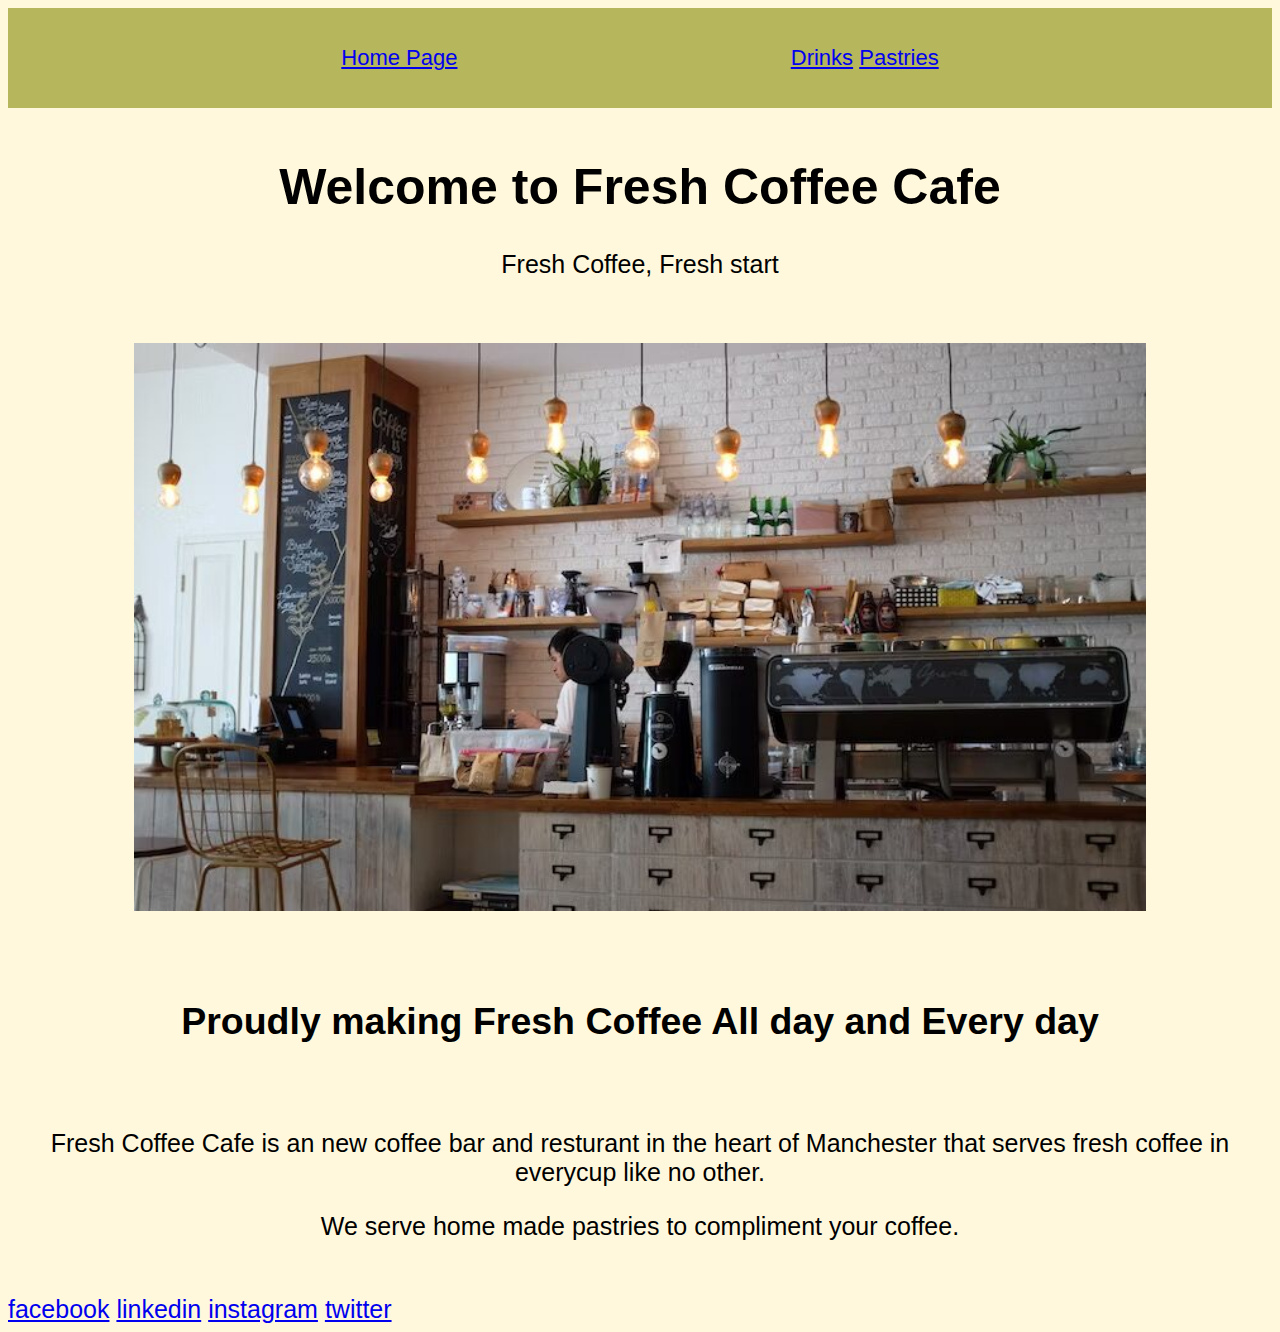
<file: index.html>
<!DOCTYPE html>
<html lang="en">
<head>
    <meta charset="UTF-8">
    <meta name="viewport" content="width=device-width, initial-scale=1.0">
    <link rel="stylesheet" href="style.css">
    <title>Fresh Coffee, Fresh Start</title>
    <link rel="stylesheet" href="style.css" />
   
</head>
<body>
   
<nav class="navbar"> 
 <div class="logo">
    <a href="index.html">Home Page</a>
 </div>
    <div class= "menu">
    <a href="page2.html">Drinks</a>
    <a href="page3.html">Pastries</a>
 </div> 
</nav>

 <main> 
<h1>Welcome to Fresh Coffee Cafe</h1>

<p>Fresh Coffee, Fresh start</p>

 <br>
 <div class="mainimage">
 <img src="Coffee bar image.jpg" alt="Fresh Coffee Cafe" width="80%">
</div>
<BR></BR>
<div class="heading">
    <h2>Proudly making Fresh Coffee All day and Every day</h2>
    
</div> 


<br>


<p>Fresh Coffee Cafe is an new coffee bar and resturant in the heart of Manchester that serves fresh coffee in everycup like no other.</p> 
<p> We serve home made pastries to  compliment your coffee.</p>
</main>

<br>

<Div>

    <footer>
        <a href="https://en-gb.facebook.com/">facebook</a>
        <a href="https://www.linkedin.com/feed/">linkedin</a>
        <a href="https://www.instagram.com/">instagram</a>
        <a href="https://twitter.com/i/flow/login">twitter</a>
    </footer>
</div>












</body>
</html>
</file>
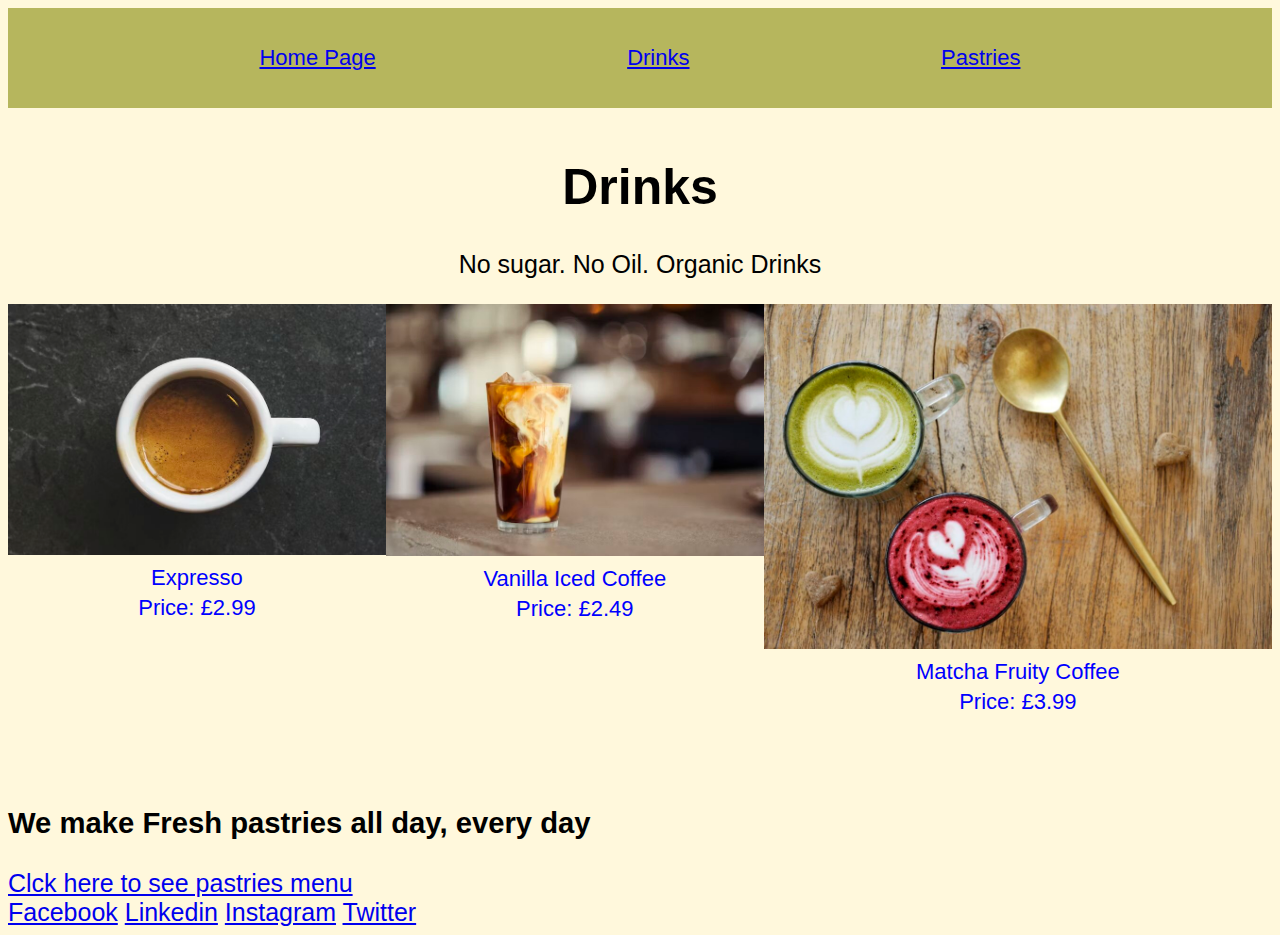
<file: page2.html>
<!DOCTYPE html>
<html lang="en">
<head>
    <meta charset="UTF-8">
    <meta name="viewport" content="width=device-width, initial-scale=1.0">
    <link rel="stylesheet" href="style.css">
    <title>Drinks Menu</title>
</head>
<body>

    <header>
    <div class="navbar">
    <a href="index.html">Home Page</a>
    <a href="page2.html">Drinks</a>
    <a href="page3.html">Pastries</a>
</div>
</header>

   <main>
    <h1>Drinks</h1> 
  
  <p>No sugar. No Oil. Organic Drinks</p> 



    <div  class="flex-container">
    <div id="image2">
    <img src="Espresso.jpg" alt="Speciality Caramel Coffee" width="100%">
    <p  class="text1">Expresso</p>
    <p  class="text1">Price: £2.99</p>
    </div>

    <div  id="image2">
    <img src="Iced Coffee.jpg" alt="Vanilla Iced Coffee" width="100%">
    <p  class="text1">Vanilla Iced Coffee</p>
    <p  class="text1">Price: £2.49</p>
    </div>

    <div  id="image2">
    <img src="Matcha_beetroot.jpg" alt="Creamy Fruity Coffee" width="100%">
    <p  class="text1">Matcha Fruity Coffee</p>
    <p  class="text1">Price: £3.99</p>
    </div>
    </div>
</main>
<br>

<Br> 
<h3>We make Fresh pastries all day, every day</h3>

<a href="page2.html">Clck here to see pastries menu</a>
</Br>


    
           <footer>
<a href="https://en-gb.facebook.com/"  target="_blank">Facebook</a>
<a href="https://www.linkedin.com/feed/"  target="_blank">Linkedin</a>
<a href="https://www.instagram.com/">Instagram</a>
<a href="https://twitter.com/i/flow/login"  target="_blank">Twitter</a>
           </footer>

</body>
</html>
</file>
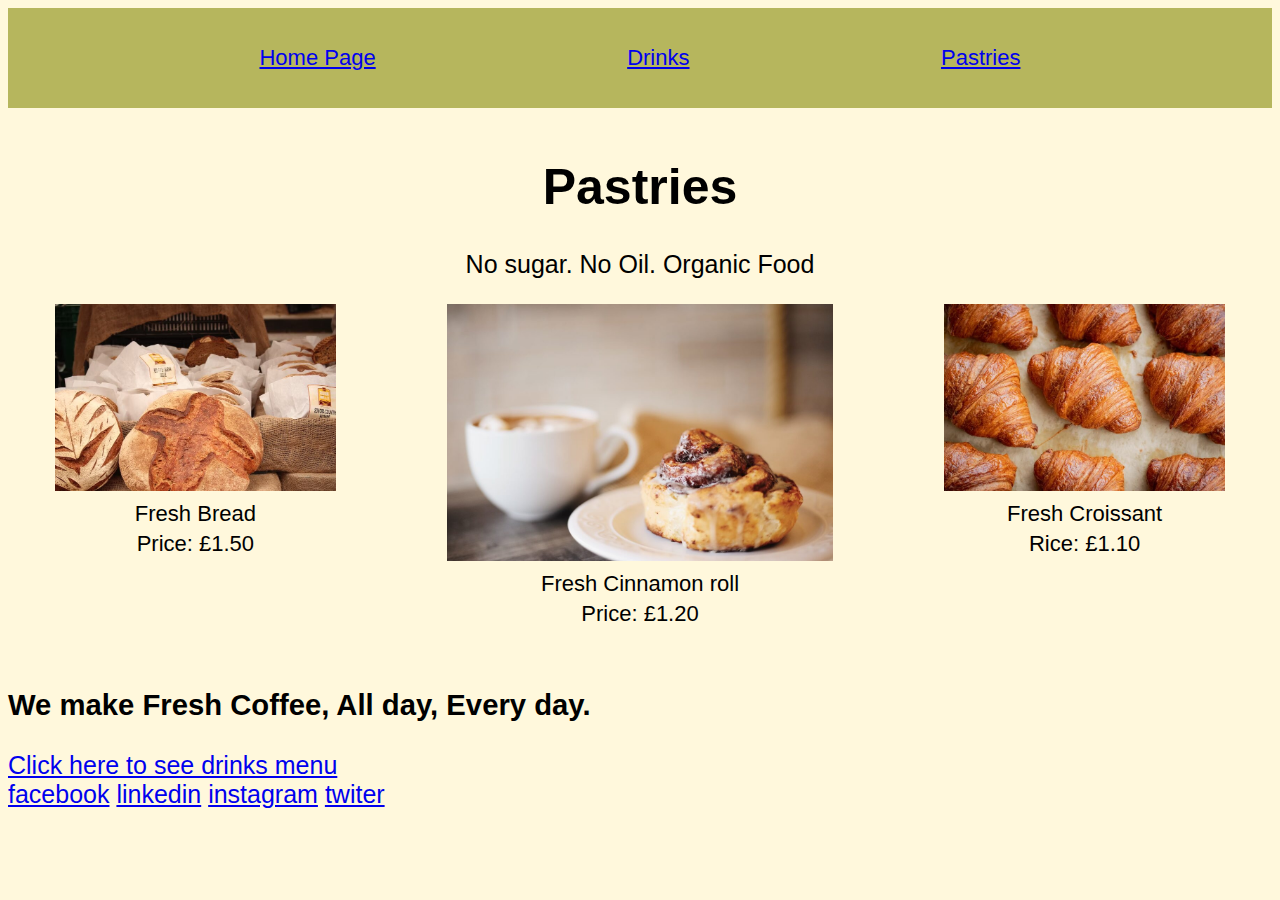
<file: page3.html>
<!DOCTYPE html>
<html lang="en">
<head>
    <meta charset="UTF-8">
    <meta name="viewport" content="width=device-width, initial-scale=1.0">
    <link rel="stylesheet" href="style.css">
    <title>Pastries Menu</title>
</head>
<body>
    <Header> 
    <div class="navbar">
        <a href="index.html">Home Page</a>
        <a href="page2.html">Drinks</a>
        <a href="page3.html">Pastries</a>
     </div>   
    </Header>

    <main> 
        <h1>Pastries</h1>

        <p>No sugar. No Oil. Organic Food</p>

    

   <div  class="flex-container" >   
        <div  id="image2">
<img src="Bread image.jpg" alt="Freshly made Bread" width="75%">
<p  class="text2">Fresh Bread</p>
<p  class="text2">Price: £1.50</p>
</div>  

    <div  id="image2">
<img src="Cinnamon roll image.jpg" alt="Freshly made Cinnamon roll" width="75%">
<p  class="text2">Fresh Cinnamon roll</p>
<p  class="text2">Price: £1.20</p>
    </div>

    <div  id="image2">
<img src="Croissant image.jpg" alt="Freshly made Croissant" width="75%">
<p  class="text2">Fresh Croissant</p>
<p  class="text2">Rice: £1.10</p>
    </div>
</div>     
</main>      

<br>
<h3>We make Fresh Coffee, All day, Every day.</h3>

<a href="page3.html">Click here to see drinks menu</a>
    <footer>
            <a href="https://en-gb.facebook.com/">facebook</a>
            <a href="https://www.linkedin.com/feed/">linkedin</a>
            <a href="https://www.instagram.com/">instagram</a>
            <a href="https://twitter.com/i/flow/login">twiter</a>
        </footer>
    </div>
    
             


</body>
</html>
</file>
<file: style.css>
.navbar{
background-color: rgb(182, 182, 93);
color: black;
display: flex;
flex-direction: row;
font-family: 'Segoe UI', Tahoma, Geneva, Verdana, sans-serif;
justify-content: space-evenly;
align-items: center;
font-size: 22px;
height: 100px;
margin-bottom: 50px;
}

main {
text-align: center;
}

.flex-container {
display: flex;

justify-content: space-evenly;
}

.navbutton{
    text-decoration: none;
}

.homepage{
    text-decoration: none;
}

/* page1*/
.mainimage {
display: flex;
justify-content: center;
margin-top: 10px;
}

.heading{
    display: flex;
    justify-content: center;
}

body{
font-family: 'Segoe UI', Tahoma, Geneva, Verdana, sans-serif;
font-size: 25px;
background-color: cornsilk;


}

#navbar1 {
display: flex;
justify-content: center;
justify-content: space-between;
height:200px ;
}



#image1 {
  display: flex;
  flex-direction: column;
width: 30%;
height: 250px;
}

.text1{
font-family: 'Segoe UI', Tahoma, Geneva, Verdana, sans-serif;
font-size: 22px;
margin: 4px;
color: blue;
}

.link{
text-decoration: none;
}

#navbar2 {
display: flex;
justify-content: center;
justify-content: space-between;
height: 50px;
margin-bottom: 10px;
}

/* Drinks*/
#image2{
.drink-container{
display: flex;
    justify-content: space-around;
width: 40%;

color: blue;
/* text-align: center; */

}

/* Pastries*/
.text2{
font-family: 'Segoe UI', Tahoma, Geneva, Verdana, sans-serif;
font-size: 22px;
margin: 4px;
color: black(9, 9, 12);
text-align:center ;
}
.pastries-container {
display: flex;    
justify-content: space-evenly;
}
.Pastries {
width: 40%; 
}
.link{
text-decoration: none;
}

footer {
display: flex;
background-color: rgb(182, 182, 93);
justify-content: space-evenly;
height: 100px;
margin-top: 100px;
align-items: center;

}
</file>
